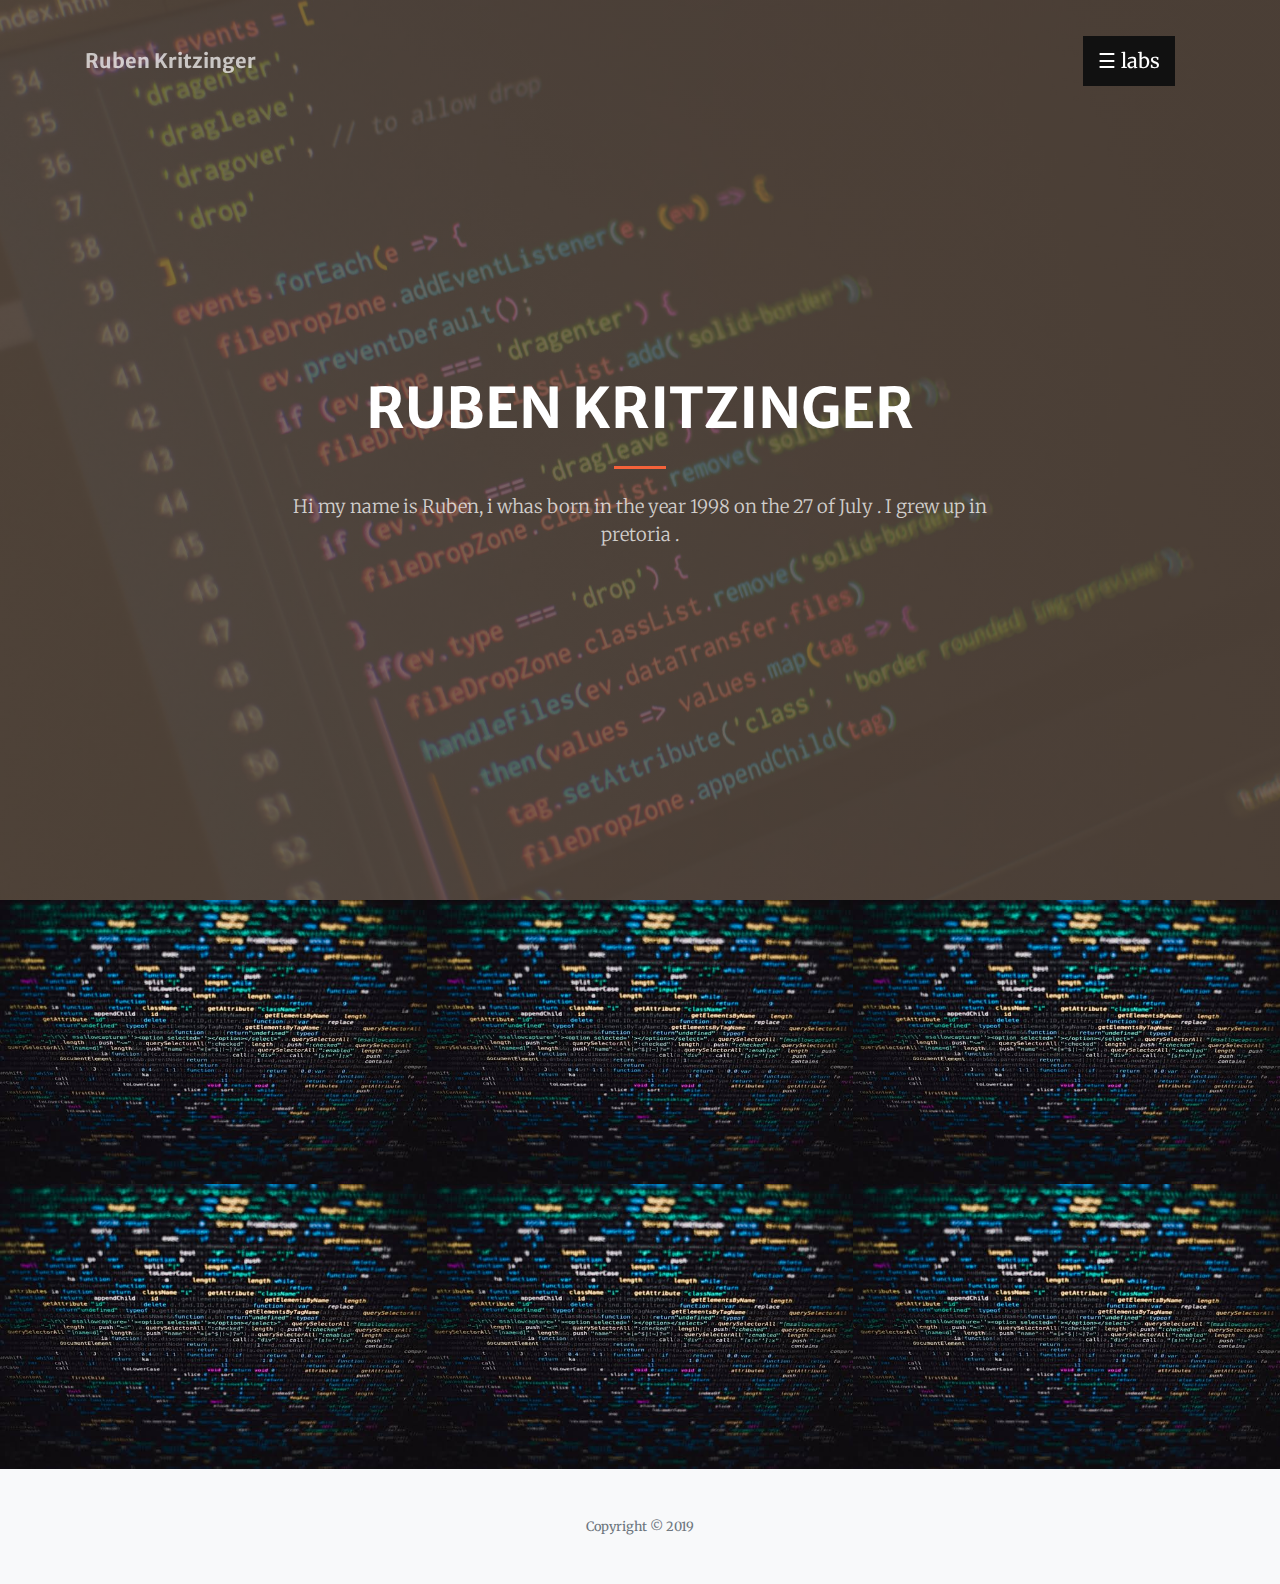
<file: index.html>
<!DOCTYPE html>
<html lang="en">

<head>

    <meta charset="utf-8">
    <meta name="viewport" content="width=device-width, initial-scale=1, shrink-to-fit=no">
    <meta name="description" content="">
    <meta name="author" content="">

    <title>Ruben</title>

    <!-- Font Awesome Icons -->
    <link href="vendor/fontawesome-free/css/all.min.css" rel="stylesheet" type="text/css">

    <!-- Google Fonts -->
    <link href="https://fonts.googleapis.com/css?family=Merriweather+Sans:400,700" rel="stylesheet">
    <link href='https://fonts.googleapis.com/css?family=Merriweather:400,300,300italic,400italic,700,700italic' rel='stylesheet' type='text/css'>

    <!-- Plugin CSS -->
    <link href="vendor/magnific-popup/magnific-popup.css" rel="stylesheet">

    <!-- Theme CSS - Includes Bootstrap -->
    <link href="css/creative.min.css" rel="stylesheet">
    <style>
        /* The sidebar menu */
        
        .sidebar {
            height: 100%;
            /* 100% Full-height */
            width: 0;
            /* 0 width - change this with JavaScript */
            position: fixed;
            /* Stay in place */
            z-index: 1;
            /* Stay on top */
            top: 0;
            left: 0;
            background-color: rgb(219, 78, 12);
            /* Black*/
            overflow-x: hidden;
            /* Disable horizontal scroll */
            padding-top: 60px;
            /* Place content 60px from the top */
            transition: 0.5s;
            /* 0.5 second transition effect to slide in the sidebar */
        }
        /* The sidebar links */
        
        .sidebar a {
            padding: 8px 8px 8px 32px;
            text-decoration: none;
            font-size: 25px;
            color: #818181;
            display: block;
            transition: 0.3s;
        }
        /* When you mouse over the navigation links, change their color */
        
        .sidebar a:hover {
            color: #f1f1f1;
        }
        /* Position and style the close button (top right corner) */
        
        .sidebar .closebtn {
            position: absolute;
            top: 0;
            right: 25px;
            font-size: 36px;
            margin-left: 50px;
        }
        /* The button used to open the sidebar */
        
        .openbtn {
            font-size: 20px;
            cursor: pointer;
            background-color: #111;
            color: white;
            padding: 10px 15px;
            border: none;
        }
        
        .openbtn:hover {
            background-color: #444;
        }
        /* Style page content - use this if you want to push the page content to the right when you open the side navigation */
        
        #main {
            transition: margin-left .5s;
            /* If you want a transition effect */
            padding: 20px;
        }
        /* On smaller screens, where height is less than 450px, change the style of the sidenav (less padding and a smaller font size) */
        
        @media screen and (max-height: 450px) {
            .sidebar {
                padding-top: 15px;
            }
            .sidebar a {
                font-size: 18px;
            }
        }
    </style>
</head>

<body id="page-top">
    <script>
        /* Set the width of the sidebar to 250px and the left margin of the page content to 250px */
        function openNav() {
            document.getElementById("mySidebar").style.width = "250px";
            document.getElementById("main").style.marginLeft = "250px";
        }

        /* Set the width of the sidebar to 0 and the left margin of the page content to 0 */
        function closeNav() {
            document.getElementById("mySidebar").style.width = "0";
            document.getElementById("main").style.marginLeft = "0";
        }
    </script>
    <!-- Navigation -->
    <nav class="navbar navbar-expand-lg navbar-light fixed-top py-3" id="mainNav">
        <div class="container">
            <a class="navbar-brand js-scroll-trigger" href="#page-top">Ruben Kritzinger</a>
            <button class="navbar-toggler navbar-toggler-right" type="button" data-toggle="collapse" data-target="#navbarResponsive" aria-controls="navbarResponsive" aria-expanded="false" aria-label="Toggle navigation">
        <span class="navbar-toggler-icon"></span>
      </button>
            <div class="collapse navbar-collapse" id="navbarResponsive">
                <ul class="navbar-nav ml-auto my-2 my-lg-0">
                    <div id="mySidebar" class="sidebar">
                        <a href="javascript:void(0)" class="closebtn" onclick="closeNav()">&times;</a>
                        <li class="nav-item">
                            <a class="nav-link js-scroll-trigger" href="chapter4/chapter4.html">Bubbles</a>
                        </li>
                        <li class="nav-item">
                            <a class="nav-link js-scroll-trigger" href="Chapter5/chapter5.Html">dynamic javaScript.html</a>
                        </li>
                        <li class="nav-item">
                            <a class="nav-link js-scroll-trigger" href="Chapter6/chapter6.html">Bobot</a>
                        </li>
                        <li class="nav-item">
                            <a class="nav-link js-scroll-trigger" href="Chapter7/chapter7.html">Moving robot</a>
                        </li>
                        <li class="nav-item">
                            <a class="nav-link js-scroll-trigger" href="Chapter8/chapter8.html">dream car</a>
                        </li>
                        <li class="nav-item">
                            <a class="nav-link js-scroll-trigger" href="Chapter9/chapter9.html">JS Super-Calculator</a>
                        </li>
                        <li class="nav-item">
                            <a class="nav-link js-scroll-trigger" href="Chapter10/chapter10.html">word game</a>
                        </li>
                        <li class="nav-item">
                            <a class="nav-link js-scroll-trigger" href="Chapter11/chapter11.html">People I Know</a>
                        </li>
                        <li class="nav-item">
                            <a class="nav-link js-scroll-trigger" href="Chapter12/chapter12.html">train game</a>
                        </li>
                        <li class="nav-item">
                            <a class="nav-link js-scroll-trigger" href="Chapter13/chapter13.html">My Wish List</a>
                        </li>
                        <li class="nav-item">
                            <a class="nav-link js-scroll-trigger" href="Chapter14/chapter14.html"> guess the secret number</a>
                        </li>
                        <li class="nav-item">
                            <a class="nav-link js-scroll-trigger" href="Chapter15/chapter15.html">JS Activity of the Day</a>
                        </li>
                        <li class="nav-item">
                            <a class="nav-link js-scroll-trigger" href="Chapter16/chapter16.html">javaScript WordGame</a>
                        </li>
                        <li class="nav-item">
                            <a class="nav-link js-scroll-trigger" href="Chapter17/chapter17.html">wheathervorcast</a>
                        </li>
                        <li class="nav-item">
                            <a class="nav-link js-scroll-trigger" href="ShoppingCart/shopStart.html"> Shopping cart program</a>
                        </li>
                    </div>

                    <div id="main">
                        <button class="openbtn" onclick="openNav()">&#9776; labs</button>
                    </div>

                </ul>
            </div>
        </div>
    </nav>

    <!-- Masthead -->
    <header class="masthead">
        <div class="container h-100">
            <div class="row h-100 align-items-center justify-content-center text-center">
                <div class="col-lg-10 align-self-end">
                    <h1 class="text-uppercase text-white font-weight-bold">Ruben Kritzinger</h1>
                    <hr class="divider my-4">
                </div>
                <div class="col-lg-8 align-self-baseline">
                    <p class="text-white-75 font-weight-light mb-5">Hi my name is Ruben, i whas born in the year 1998 on the 27 of July . I grew up in pretoria . </p>

                </div>
            </div>
        </div>
    </header>



    <!-- Portfolio Section -->
    <section id="portfolio">
        <div class="container-fluid p-0">
            <div class="row no-gutters">
                <div class="col-lg-4 col-sm-6">
                    <a class="portfolio-box" href="chapter4/chapter4.html">
                        <img class="img-fluid" src="img/portfolio/fullsize/1.jpg" alt="">
                        <div class="portfolio-box-caption">
                            <div class="project-category text-white-50">
                                Category
                            </div>
                            <div class="project-name">
                                Project Name
                            </div>
                        </div>
                    </a>
                </div>
                <div class="col-lg-4 col-sm-6">
                    <a class="portfolio-box" href="Chapter5/chapter5.Html">
                        <img class="img-fluid" src="img/portfolio/fullsize/1.jpg" alt="">
                        <div class="portfolio-box-caption">
                            <div class="project-category text-white-50">
                                Category
                            </div>
                            <div class="project-name">
                                Project Name
                            </div>
                        </div>
                    </a>
                </div>
                <div class="col-lg-4 col-sm-6">
                    <a class="portfolio-box" href="chapter6/chapter6.html">
                        <img class="img-fluid" src="img/portfolio/fullsize/1.jpg" alt="">
                        <div class="portfolio-box-caption">
                            <div class="project-category text-white-50">
                                Category
                            </div>
                            <div class="project-name">
                                Project Name
                            </div>
                        </div>
                    </a>
                </div>
                <div class="col-lg-4 col-sm-6">
                    <a class="portfolio-box" href="img/portfolio/fullsize/4.jpg">
                        <img class="img-fluid" src="img/portfolio/fullsize/1.jpg" alt="">
                        <div class="portfolio-box-caption">
                            <div class="project-category text-white-50">
                                Category
                            </div>
                            <div class="project-name">
                                Project Name
                            </div>
                        </div>
                    </a>
                </div>
                <div class="col-lg-4 col-sm-6">
                    <a class="portfolio-box" href="img/portfolio/fullsize/5.jpg">
                        <img class="img-fluid" src="img/portfolio/fullsize/1.jpg" alt="">
                        <div class="portfolio-box-caption">
                            <div class="project-category text-white-50">
                                Category
                            </div>
                            <div class="project-name">
                                Project Name
                            </div>
                        </div>
                    </a>
                </div>
                <div class="col-lg-4 col-sm-6">
                    <a class="portfolio-box" href="img/portfolio/fullsize/6.jpg">
                        <img class="img-fluid" src="img/portfolio/fullsize/1.jpg" alt="">
                        <div class="portfolio-box-caption p-3">
                            <div class="project-category text-white-50">
                                Category
                            </div>
                            <div class="project-name">
                                Project Name
                            </div>
                        </div>
                    </a>
                </div>
            </div>
        </div>
    </section>

    <!-- Footer -->
    <footer class="bg-light py-5">
        <div class="container">
            <div class="small text-center text-muted">Copyright &copy; 2019</div>
        </div>
    </footer>

    <!-- Bootstrap core JavaScript -->
    <script src="vendor/jquery/jquery.min.js"></script>
    <script src="vendor/bootstrap/js/bootstrap.bundle.min.js"></script>

    <!-- Plugin JavaScript -->
    <script src="vendor/jquery-easing/jquery.easing.min.js"></script>
    <script src="vendor/magnific-popup/jquery.magnific-popup.min.js"></script>

    <!-- Custom scripts for this template -->
    <script src="js/creative.min.js"></script>

</body>

</html>
</file>
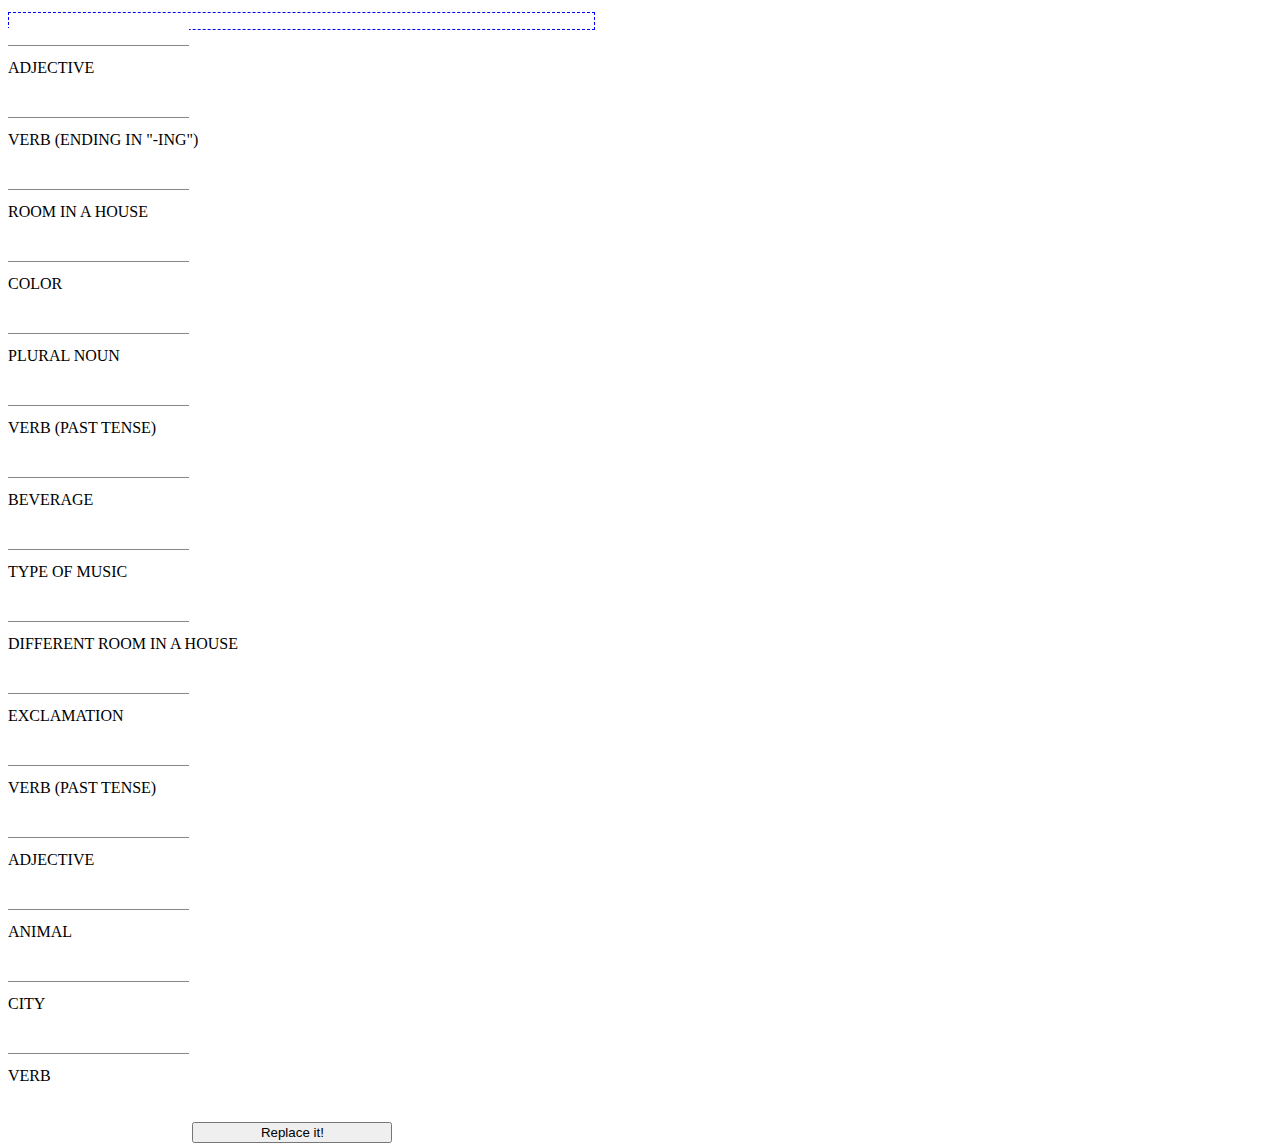
<file: chapter10/chapter10.html>
<!DOCTYPE html>
<html>

<head>
    <meta charset='utf-8'>
    <meta http-equiv='X-UA-Compatible' content='IE=edge'>
    <title>Page Title</title>
    <meta name='viewport' content='width=device-width, initial-scale=1'>
    <link rel='stylesheet' type='text/css' media='screen' href='chapter10.css'>

</head>

<body>
    <div id="inputWords">
        <ul>
            <li><input type="text" id="adj1" /><br>Adjective</li>
            <li><input type="text" id="verbIng" /><br>Verb (ending in "-ing")</li>
            <li><input type="text" id="roomInHouse" /><br>Room in a house</li>
            <li><input type="text" id="color" /><br>Color</li>
            <li><input type="text" id="nounPlural" /><br>Plural noun</li>
            <li><input type="text" id="pastVerb" /><br>Verb (past tense)</li>
            <li><input type="text" id="beverage" /><br>Beverage</li>
            <li><input type="text" id="musicType" /><br>Type of music</li>
            <li><input type="text" id="diffRoom" /><br>Different Room in a house</li>
            <li><input type="text" id="exclamation" /><br>Exclamation</li>
            <li><input type="text" id="pastVerb2" /><br>Verb (past tense)</li>
            <li><input type="text" id="adjDance" /><br>Adjective</li>
            <li><input type="text" id="animal" /><br>Animal</li>
            <li><input type="text" id="city" /><br>City</li>
            <li><input type="text" id="verb" /><br>Verb</li>
        </ul>
        <div id="buttonDiv">
            <button id="replaceButton">Replace it!</button>
        </div>
    </div>

    <div id="story"></div>

    <script src='chapter10.js'></script>

</body>

</html>
</file>
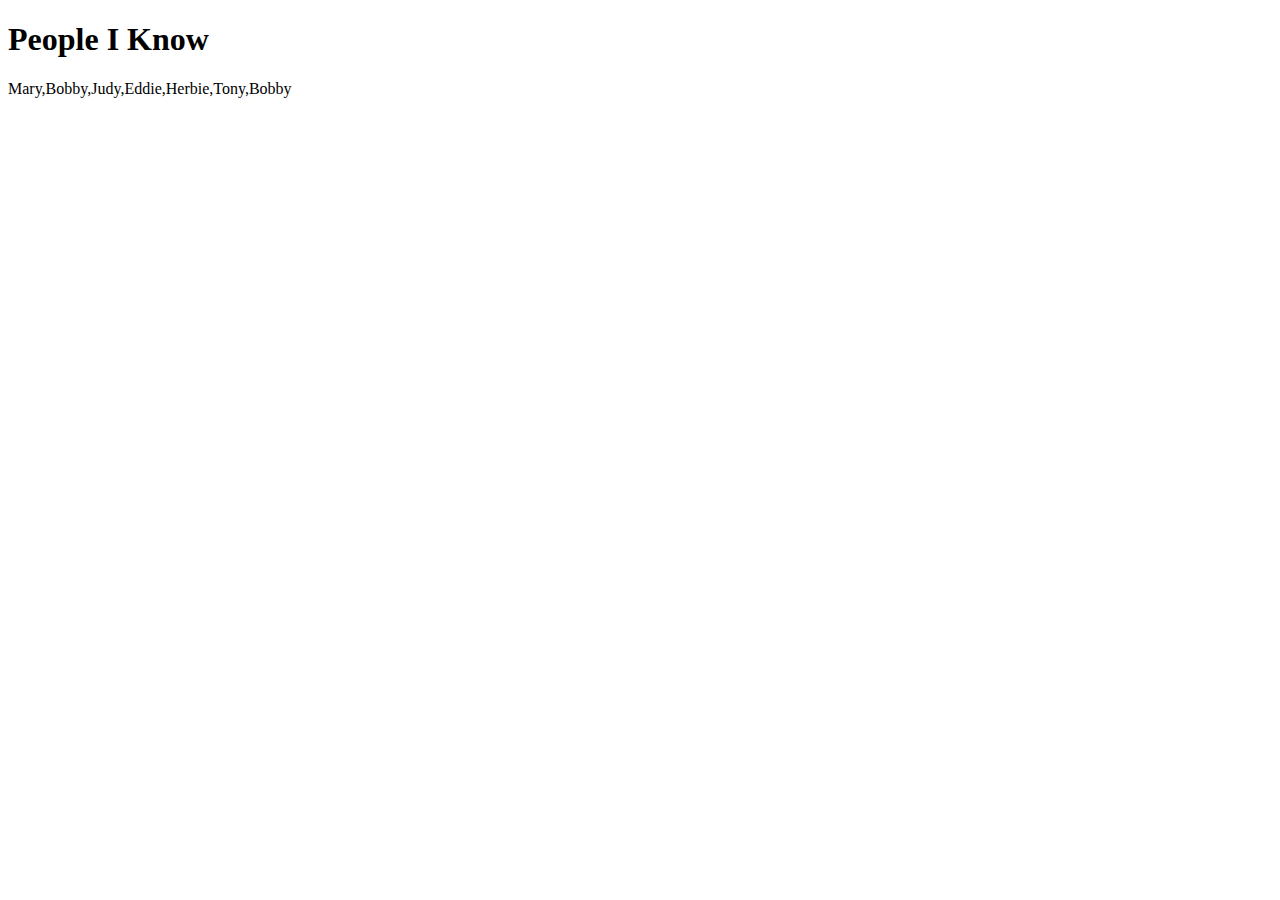
<file: chapter11/chapter11.html>
<!DOCTYPE html>
<html>

<head>
    <meta charset='utf-8'>
    <meta http-equiv='X-UA-Compatible' content='IE=edge'>
    <title>Page Title</title>
    <meta name='viewport' content='width=device-width, initial-scale=1'>


</head>

<body>
    <h1>People I Know</h1>
    <div id="peopleIKnow"></div>


    <script src='chapter11.js'></script>
</body>

</html>
</file>
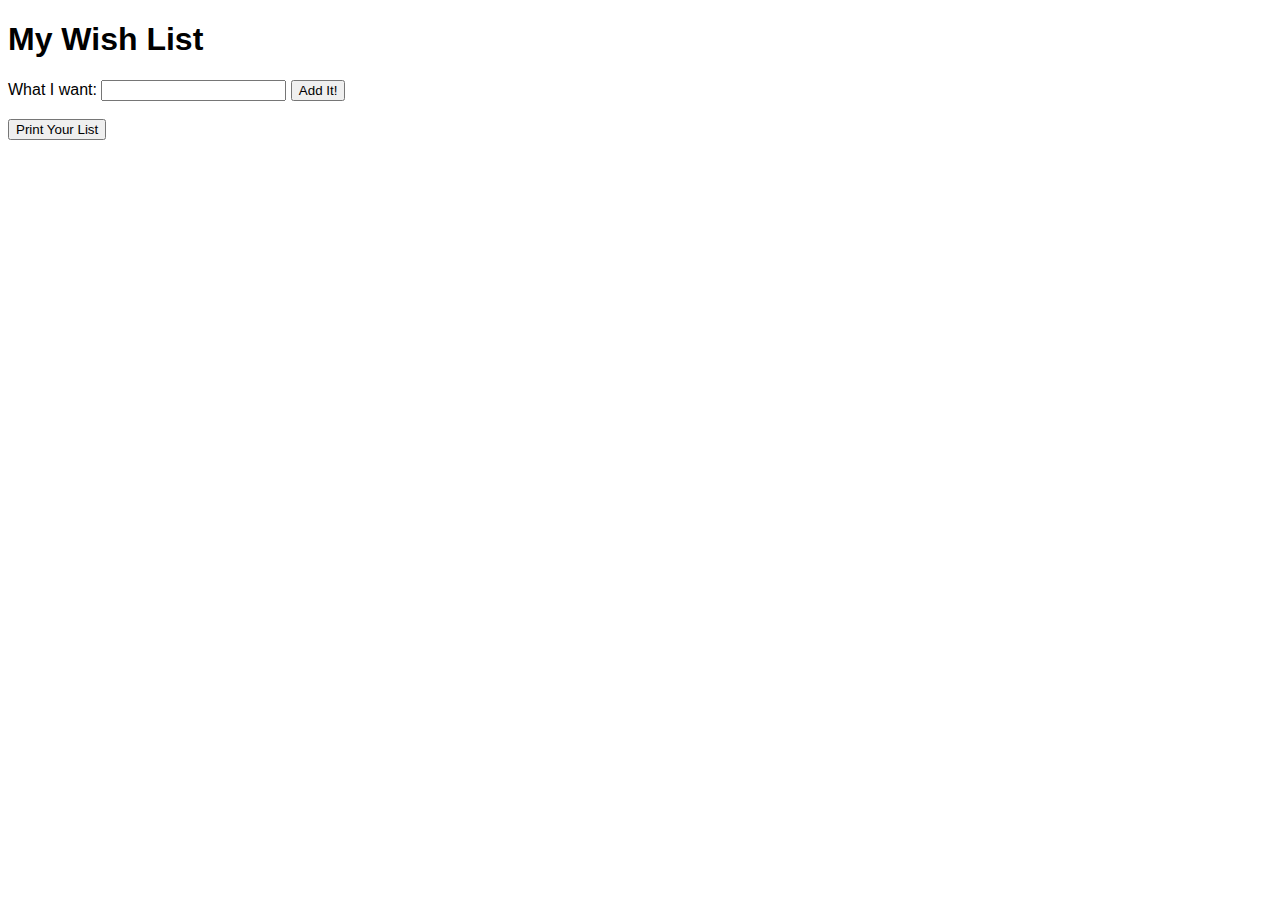
<file: chapter13/chapter13.Html>
<!DOCTYPE html>
<html>

<head>
    <meta charset='utf-8'>
    <meta http-equiv='X-UA-Compatible' content='IE=edge'>
    <title>Page Title</title>
    <meta name='viewport' content='width=device-width, initial-scale=1'>
    <link rel='stylesheet' type='text/css' media='screen' href='chapter13.css'>

</head>

<body>
    <div id="listPage">

        <h1>My Wish List</h1>

        <div id="formArea">
            <label>What I want:
                    <input type="text" id="iWant" />
                </label>
            <button type="button" id="addIt">Add It!</button>
            <br>
            <br>
            <button type="button" id="printable">Print Your List</button>
        </div>
        <ul id="wishList"></ul>
    </div>

    <script src='chapter13.js'></script>
</body>

</html>
</file>
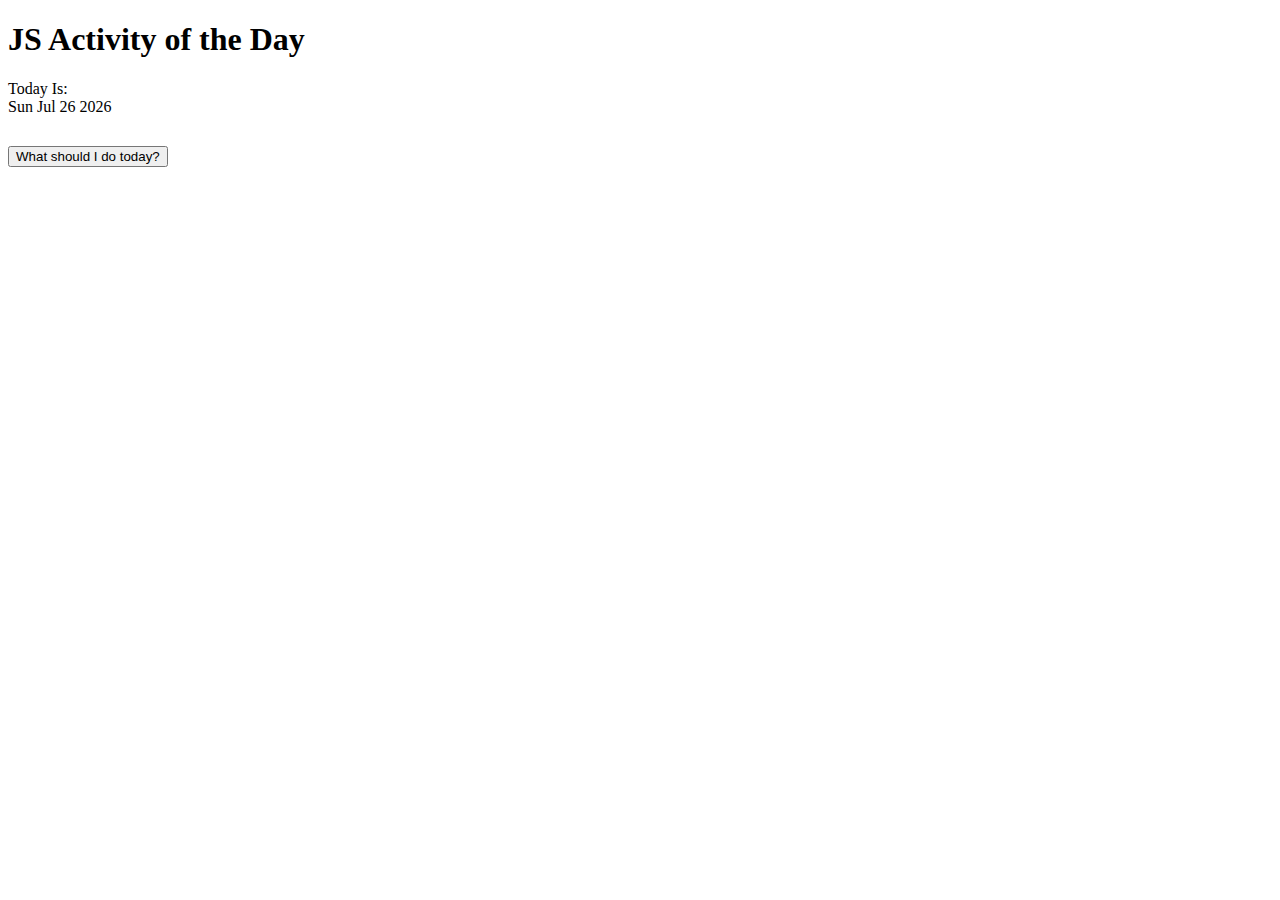
<file: chapter15/chapter15.html>
<!DOCTYPE html>
<html>

<head>
    <meta charset='utf-8'>
    <meta http-equiv='X-UA-Compatible' content='IE=edge'>
    <title>Page Title</title>
    <meta name='viewport' content='width=device-width, initial-scale=1'>
    <link rel='stylesheet' type='text/css' media='screen' href='chapter15.css'>


    <body>
        <h1>JS Activity of the Day</h1>
        Today Is:
        <div id="todaysdate"></div>
        <div id="buttonBox">
            <button id="whattodo" type="button">What should I do today?</button>
        </div>
        <div id="thingToDo"></div>

        <script src='chapter15.js'></script>
</head>
</body>

</html>
</file>
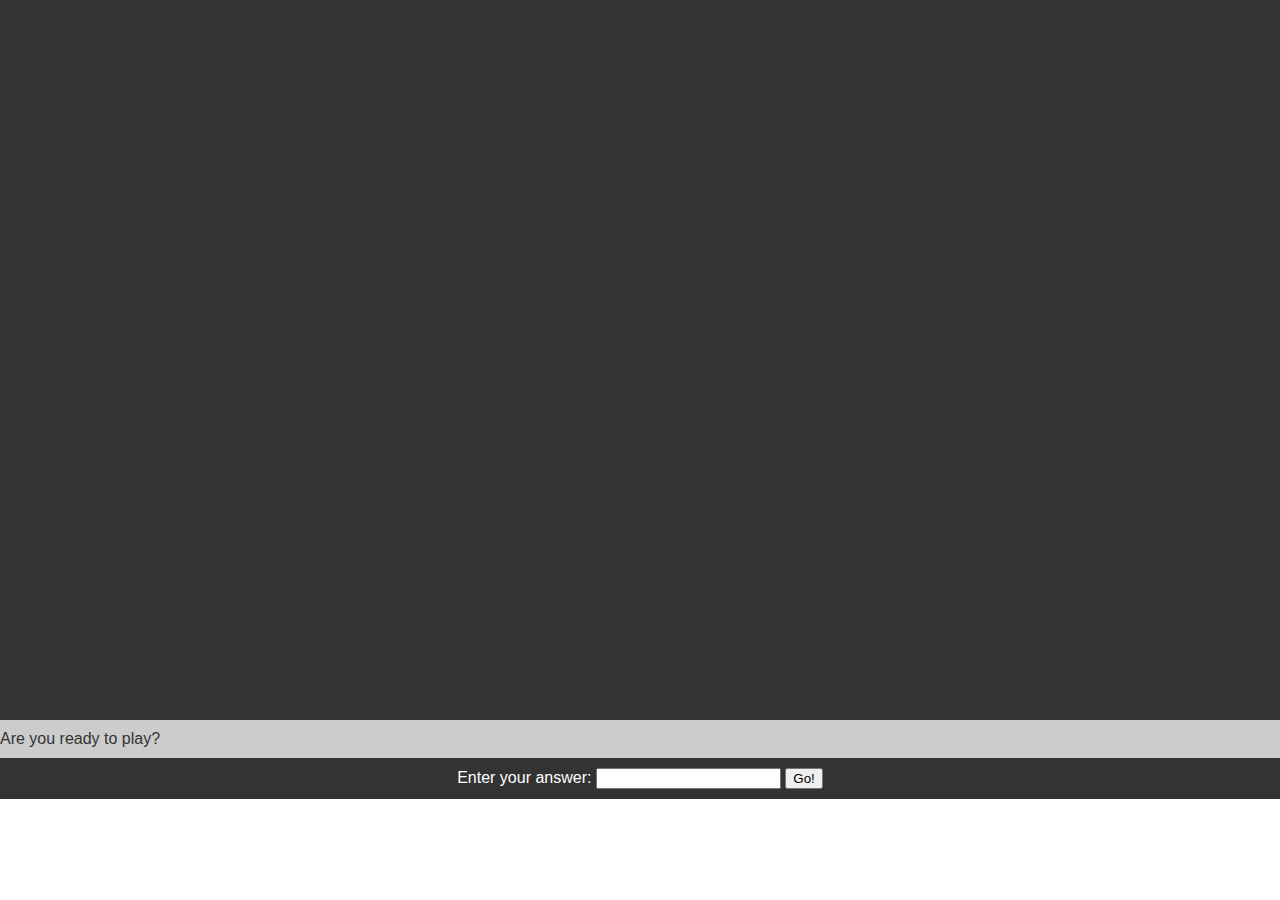
<file: chapter16/chapter16.html>
<!DOCTYPE html>
<html>

<head>
    <meta charset='utf-8'>
    <meta http-equiv='X-UA-Compatible' content='IE=edge'>
    <title>Page Title</title>
    <meta name='viewport' content='width=device-width, initial-scale=1'>
    <link rel='stylesheet' type='text/css' media='screen' href='chapter16.css'>

</head>

<body>

    <div id="story"></div>
    <div id="siteFooter">
        <div id="question"></div>
        <div id="answer">Enter your answer:
            <input type="text" id="yourAnswer" />
            <button type="button" id="submit">Go!</button>
        </div>
    </div>
    <!-- everything under here is hidden using CSS so that we can display it later using JavaScript -->
    <div class="storyPart" id="answer01">
        <p>You are the captain of a spaceship named "The Flying Hippo." One day, you're working on tuning up your ship's engines when you get an urgent message on your space phone:</p>
        <p>"Captain, one of our Mars robots is sick. We need you to go to Mars immediately and retrieve it so that we can fix it and download the results of its important experiments."</p>
        <p>You remember that you're supposed to go to a meeting of the Space Scouts tonight, and you were really looking forward to it. But, on the other hand, the other Space Scouts would understand that this mission is very important.</p>
        <p>What do you do? Go to Mars, or stay home?</p>
    </div>
    <div class="storyPart" id="answer02">
        <p>Answer Yes when you're ready!</p>
    </div>
    <div class="storyPart" id="err0">
        <p>Please answer yes or no.</p>
    </div>
    <div class="storyPart" id="answer11">
        <p>Great choice! Mars is lovely this time of year (or, during the time of the year when you'll arrive, about 260 days from now!).</p>
        <p>You pack up your things and prepare enough food for the journey, then take off!</p>
        <p>Launch goes smoothly and you sit back, put on your headphones, and prepare for a relaxing trip.</p>
        <p>A week later, things are going great. There's nothing for you to do except read, listen to music, and watch movies. Just then, you hear a strange sound.</p>
        <p>"meow."</p>
        <p>It sounds like Gizmo, your cat! She must have snuck aboard while you were packing!</p>
        <p>You're happy to have the company, but you didn't pack enough food for the both of you, and there certainly isn't a grocery store on the way to Mars.</p>
        <p>You have a choice: risk running out of food on the return trip, or turn around now and go home. What will you do?</p>
    </div>
    <div class="storyPart" id="answer12">
        <p>You decide to stay home. They'll get someone else to fly to Mars. Besides, you heard that they're going to have free pizza at the Space Scouts meeting!</p>
    </div>
    <div class="storyPart" id="err1">
        <p>Please answer Mars or Earth.</p>
    </div>
    <div class="storyPart" id="answer21">
        <p>You decide to risk it. The journey is long, and you give sweet Gizmo half your food, knowing that you may not survive the return trip, but the Flying Hippo can carry the robot home without you, and at least the important experimental data (and
            Gizmo, of course) will be safe.</p>
        <p>When you arrive at Mars, you quickly locate the sick robot. </p>
        <p>You pack up the sick robot and begin the trip home,and relize no more food for both you and Gizmo.</p>
        <P>eat gizmo or starf to death</P>
    </div>
    <div class="storyPart" id="answer22">
        <p>Let someone else get the robot. You turn the Flying Hippo around and head home.</p>
        <p>When you get back to the spaceport, you open the door to exit your spaceship and your boss is standing outside.</p>
        <p>You apologize and explain the whole thing to him about how there wouldn't have been enough food.</p>
        <p>Steam comes out of your boss's mechanical head as he tells you that there are always plenty of sandwiches on Mars, and that you would have been just fine if you had completed your mission. He fires you. You pick up Gizmo and start walking home.</p>
        <p>Oh well, at least you still have Gizmo!</p>
    </div>
    <div class="storyPart" id="err2">
        <p>Please answer Risk It or Go Home.</p>
    </div>

    <div class="storyPart" id="answer31">
        <p>after eating gizmo you started felling sick and realise gizmo had a dezeas an you will be dead in a vew hours</p>
    </div>
    <div class="storyPart" id="answer32">
        <p>a vew days has past and you where weak when you found a hidden aparment in the spacecraft with enough food to last you and gizmo home</p>
    </div>
    <div class="storyPart" id="err3">
        <p>Please answer starv or Eat Gizmo.</p>
    </div>

    <script src='chapter16.js'></script>
</body>

</html>
</file>
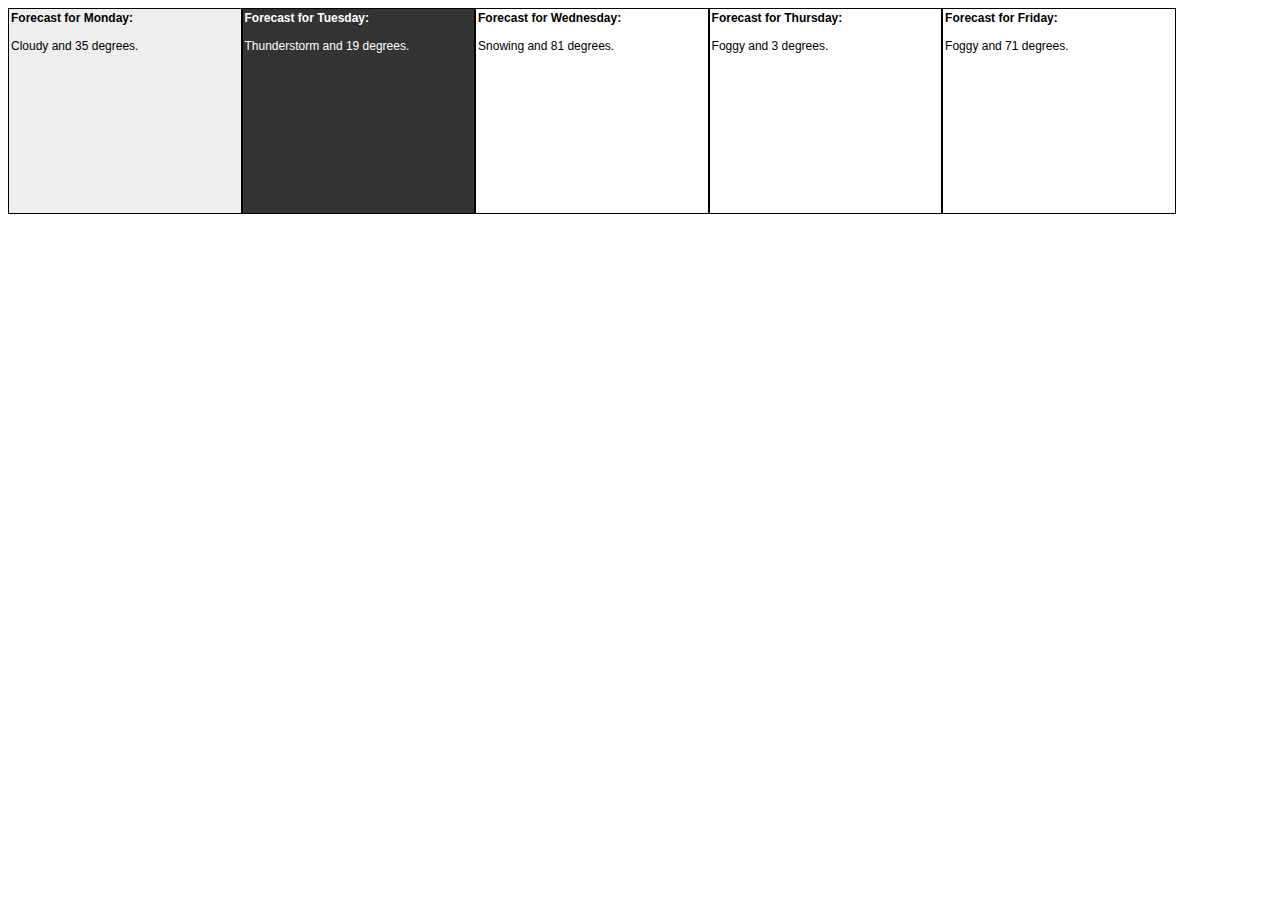
<file: chapter17/chapter17.html>
<!DOCTYPE html>
<html>

<head>
    <meta charset='utf-8'>
    <meta http-equiv='X-UA-Compatible' content='IE=edge'>
    <title>Page Title</title>
    <meta name='viewport' content='width=device-width, initial-scale=1'>
    <link rel='stylesheet' type='text/css' media='screen' href='chapter 17.css'>

</head>

<body>

</body>
<div id="5DayWeather"></div>

<script src='chapter17.js'></script>

</html>
</file>
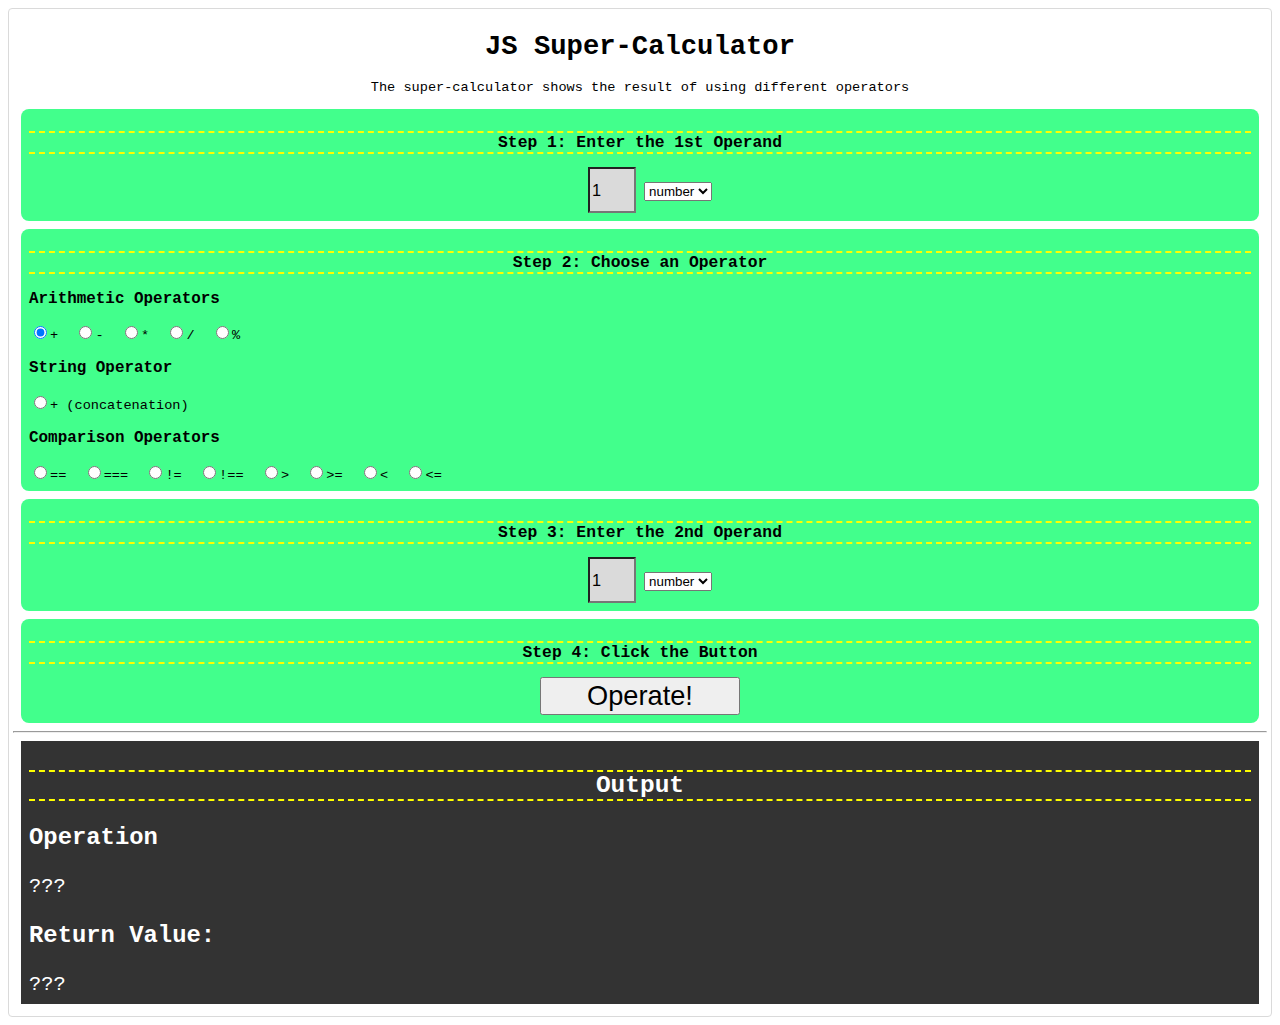
<file: chapter9/chapter9.html>
<!DOCTYPE html>
<html>

<head>
    <meta charset='utf-8'>
    <meta http-equiv='X-UA-Compatible' content='IE=edge'>
    <title>Page Title</title>
    <meta name='viewport' content='width=device-width, initial-scale=1'>
    <link rel='stylesheet' type='text/css' media='screen' href='chapter9.css'>

</head>

<body>
    <div id="calculator">
        <header>
            <h1>JS Super-Calculator</h1>
            <p>The super-calculator shows the result of using different operators</p>
        </header>
        <div class="input-area">
            <h2>Step 1: Enter the 1st Operand</h2>
            <input type="text" id="operand1" value="1" />
            <select id="operand1-type">
                <option value="number">number</option>
                <option value="string">string</option>
            </select>
        </div>

        <div class="input-area">
            <h2>Step 2: Choose an Operator</h2>
            <div class="operator-choices">
                <h3>Arithmetic Operators</h3>

                <input type="radio" name="operator" value="+" checked>+&nbsp;
                <input type="radio" name="operator" value="-">-&nbsp;
                <input type="radio" name="operator" value="*">*&nbsp;
                <input type="radio" name="operator" value="/">/&nbsp;
                <input type="radio" name="operator" value="%">%&nbsp;

                <h3>String Operator</h3>
                <input type="radio" name="operator" value="concat">+ (concatenation)&nbsp;

                <h3>Comparison Operators</h3>
                <input type="radio" name="operator" value="==">==&nbsp;
                <input type="radio" name="operator" value="===">===&nbsp;
                <input type="radio" name="operator" value="!=">!=&nbsp;
                <input type="radio" name="operator" value="!==">!==&nbsp;
                <input type="radio" name="operator" value=">">&gt;&nbsp;
                <input type="radio" name="operator" value=">=">&gt;=&nbsp;
                <input type="radio" name="operator" value="<">&lt;&nbsp;
                <input type="radio" name="operator" value="<=">&lt;=&nbsp;
            </div>
        </div>

        <div class="input-area">
            <h2>Step 3: Enter the 2nd Operand</h2>
            <input type="text" id="operand2" value="1">
            <select id="operand2-type">
            <option value="number">number</option>
            <option value="string">string</option>
        </select>
        </div>

        <div class="input-area">
            <h2>Step 4: Click the Button</h2>
            <input type="submit" id="submit" value="Operate!">
        </div>
        <hr>
        <div class="output-area">
            <h2>Output</h2>

            <h3>Operation</h2>
                <span id="final-operation">???</span>


                <h3>Return Value:</h2>
                    <span id="result">???</span>
        </div>
    </div>

    <script src='chapter9.js'></script>
</body>

</html>
</file>
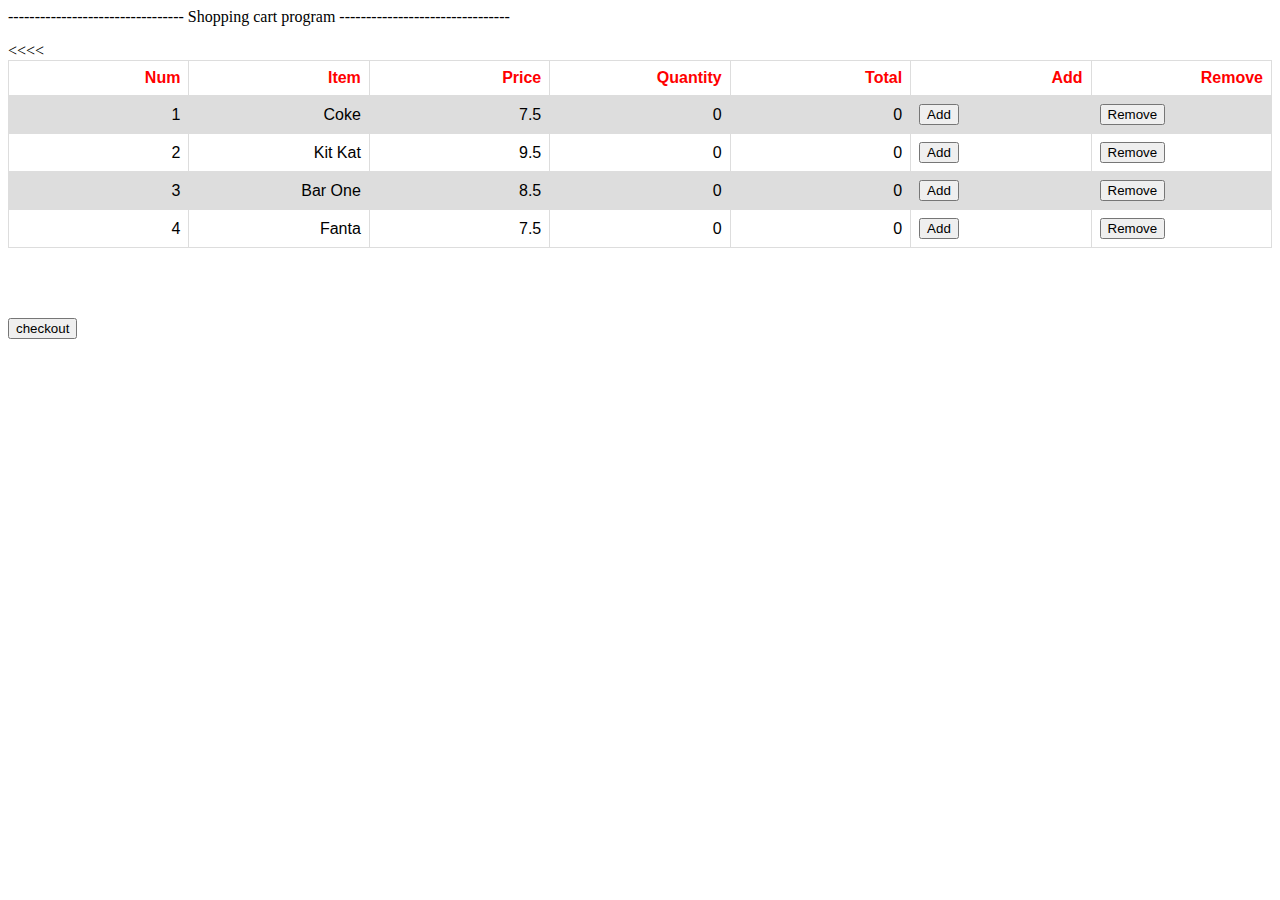
<file: ShoppingCart/shopStart.html>
--------------------------------- Shopping cart program --------------------------------
<html>

<head>
    <link rel="stylesheet" type="text/css" media="screen" href="shopStart.css" />
</head>


<body onload="display_all">
    <p id="demo"></p>
    <br/><br/>
    <br/>
    <button onclick="displayTotal()">checkout</button>
    <p id="total"></p>

    <script src="shopStart.js"></script>

</body>

</html>
</file>
<file: chapter10/chapter10.css>
body {
    font-family: "Comic Sans MS";
}

#inputWords {
    float: left;
    width: 45%;
}

ul {
    list-style-type: none;
    padding: 0px;
    margin: 0px;
}

li {
    line-height: 2em;
    text-transform: uppercase;
    margin-top: 8px;
}

input[type=text] {
    border-width: 0 0 1px 0;
    border-color: #333;
}

#buttonDiv {
    text-align: center;
}

#replaceButton {
    margin-top: 30px;
    width: 200px;
}

#story {
    margin-top: 12px;
    width: 45%;
    border: 1px dashed blue;
    padding: 8px;
</file>
<file: chapter13/chapter13.css>
body {
    font-family: Arial, sans-serif;
}

#listPage.print {
    background-color: #FAF2AD;
    padding: 20px;
    font-family: cursive;
}

#listPage.print ul {
    margin: 10px 0px;
    padding: 0px;
    border-left: 4px double red;
}

#listPage.print li {
    list-style-type: none;
    margin: 0px -20px;
    padding-left: 26px;
    border-bottom: 1px solid blue;
    line-height: 36px;
    font-size: 24px;
    font-family: cursive;
}
</file>
<file: chapter15/chapter15.css>
body {
    font-family: "Comic Sans MS";
}

#buttonBox {
    margin-top: 30px;
}

#thingToDo {
    margin-top: 20px;
    background-color: #dadada;
}
</file>
<file: chapter16/chapter16.css>
* {
    margin: 0px;
}

html,
body {
    font-family: Arial, sans-serif;
    height: 100%;
    overflow: hidden;
}

#story {
    width: 100%;
    color: yellow;
    height: 80%;
    background-color: #333;
    overflow-y: scroll;
}

#site-footer,
.story:after {
    position: static;
    bottom: 0;
    height: 20%;
}

#question {
    padding: 10px 0;
    width: 100%;
    background-color: #CCC;
    color: #333;
}

#answer {
    padding: 10px 0;
    width: 100%;
    background-color: #333;
    color: #FFF;
    text-align: center;
    display: none;
}

.storyPart {
    display: none;
}

p {
    margin-top: 1em;
}

s
</file>
<file: chapter17/chapter 17.css>
#Monday,
#Tuesday,
#Wednesday,
#Thursday,
#Friday {
    width: 18%;
    height: 200px;
    float: left;
    border: 1px solid black;
    padding: 2px;
    font-family: sans-serif;
    font-size: 12px;
}

.Sunny {
    background-color: skyblue;
}

.Raining {
    background-color: lightgrey;
}

.Cloudy {
    background-color: #eee;
}

.Thunderstorm {
    background-color: #333;
    color: #fff;
}
</file>
<file: chapter9/chapter9.css>
body {
    font-family: "Courier New", Courier, monospace;
    font-size: .85em;
}

header {
    text-align: center;
}

h2 {
    text-align: center;
    font-size: 1.2em;
    border-top: 2px dashed yellow;
    border-bottom: 2px dashed yellow;
}

input[type=text] {
    width: 40px;
    height: 40px;
    margin-left: 20px;
    background-color: #DADADA;
    font-size: 1.2em;
}

input[type=submit] {
    width: 200px;
    font-size: 2em;
}

#calculator {
    border: 1px solid #dadada;
    border-radius: 4px;
    padding: 4px;
}

.input-area {
    background-color: #42FF8C;
    padding: 8px;
    margin: 8px;
    text-align: center;
    border-radius: 8px;
}

.operator-choices {
    text-align: left;
}

.output-area {
    background-color: #333333;
    color: #FFFFFF;
    padding: 8px;
    margin: 8px;
    font-size: 1.5em;
}
</file>
<file: ShoppingCart/shopStart.css>
table {
    font-family: arial, sans-serif;
    border-collapse: collapse;
    width: 100%;
}

td,
th {
    border: 1px solid #dddddd;
    text-align: left;
    padding: 8px;
}

tr:nth-child(even) {
    background-color: #dddddd;
}
</file>
